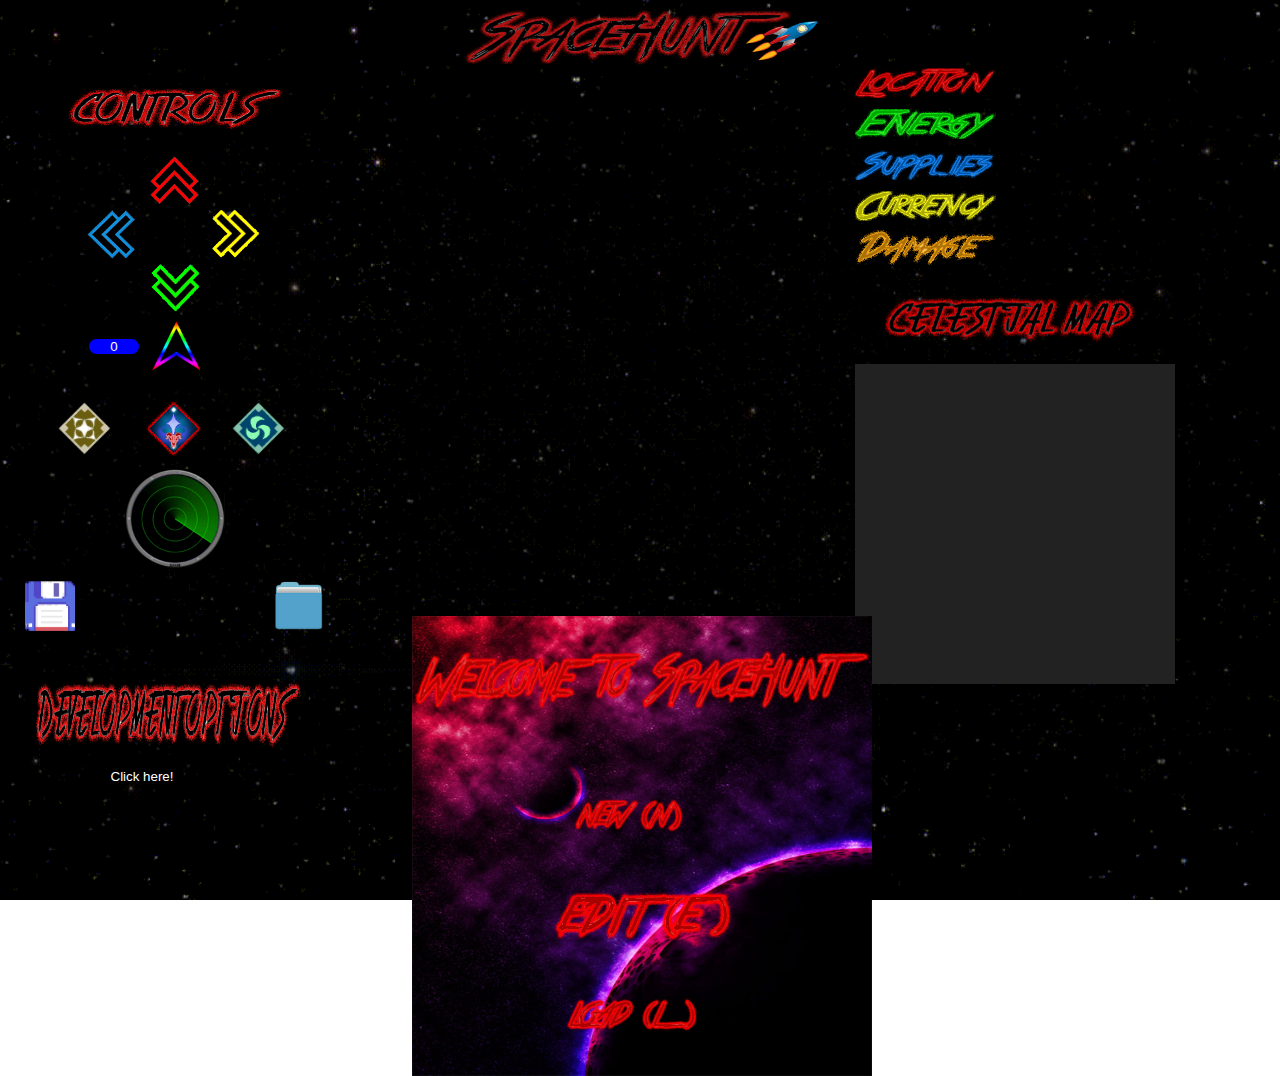
<file: index.html>
<html>
<head>
	<title>SpaceHunt - CS300 - Best Team</title>

	<!--<script src="scripts/audio.js" type="text/javascript"></script>-->
	<script src="scripts/globals.js" type="text/javascript"></script>
	<script src="scripts/musicplayer.js"></script>
	<script src="scripts/asteroid.js" type="text/javascript"></script>
	<script src="scripts/hashtable.js"></script>	
	<script src="scripts/menu.js"></script>
	<script src="scripts/planetnames.js"></script>
	<script src="scripts/laserbeam.js"></script>
	<script src="scripts/genesissaber.js" type="text/javascript"></script>
	<script src="scripts/fugadaemonum.js" type="text/javascript"></script>
	<script src="scripts/abandonedfreighter.js" type="text/javascript"></script>
	<script src="scripts/createCanvas.js" type="text/javascript"></script>
	<script src="scripts/energypotion.js" type="text/javascript"></script>
	<script src="scripts/ship.js" type="text/javascript"></script>	
	<script src="scripts/target.js" type="text/javascript"></script>
	<script src="scripts/commbox.js" type="text/javascript"></script>
	<script src="scripts/randomGeneration.js"></script>
	<script src="scripts/start.js" type="text/javascript"></script>
	<script src="scripts/recipe.js" type="text/javascript"></script>
	<script src="scripts/wormhole.js" type="text/javascript"></script>
	<script src="scripts/celestialmap.js" type="text/javascript"></script>
	<script src="scripts/localStorage.js" type="text/javascript"></script>
	<script src="scripts/planet.js" type="text/javascript"></script>
	<script src="scripts/badmax.js" type="text/javascript"></script>
	<script src="scripts/spacestation.js" type="text/javascript"></script>
	<script src="scripts/meteorstorm.js" type="text/javascript"></script>

	<!--	Don't need two style sheets currently, maybe later.
	<link rel="stylesheet" media="screen and (max-width: 1369px)" href="css/format.css"/>
	<link rel="stylesheet" media="screen and (min-width: 1370px)" href="css/widescreen.css"/>-->
	<link rel="stylesheet" href="css/format.css"/>
	<link rel="stylesheet" href="css/menu.css"/>

	<header>
		<img src="img/spacehunt_logo.png" id="main-logo" alt="SpaceHunt">
	</header>
</head>

<body onload="menu()"> <!--Change this to menu() to use menu before map loading-->

	<div class="time" id="timer"></div>

	<!--<div id="left-side">-->
		<div class="controls-div">
			<h2>
				<img src="img/controls.png" alt="Controls" id="controls-banner">
			</h2>

			<div id="control-buttons-div">
				<div id="controls-up">
					<button class="controls-button" id="upBtn" type="button">UP</button><br />
				</div>
				<div id="controls-left">
					<button class="controls-button" id="leftBtn" type="button">LEFT</button>
				</div>
				<div id="controls-right">
					<button class="controls-button" id="rightBtn" type="button">RIGHT</button><br />
				</div>
				<div id="controls-down">
					<button class="controls-button" id="downBtn" type="button">DOWN</button><br />
				</div>
				<div id="move-options">
					<form>
						<select id="spaces" name="spaces" onChange="moveTarget()">
							<option value="0" id="0" selected>0</option>
							<option value="1">1</option>
							<option value="2">2</option>
							<option value="3">3</option>
							<option value="4">4</option>
							<option value="5">5</option>
							<option value="6">6</option>
							<option value="7">7</option>
							<option value="8">8</option>
							<option value="9">9</option>
							<option value="10">10</option>
							<input type="button" id="moveBtn" value="Submit" onclick="resetMoves()">
						</select>
					</form>
				</div>

				<!--<p id="demo" style="color:white;">Test</p>-->
				<!--<div id="controls-move">
					<button class="controls-button" id="moveBtn" type="button">MOVE</button>
				</div>-->
				<div id="controls-GS">
					<button class="controls-button" id="GSBtn" type="button">ATTACK</button>
				</div>	
				<div id="controls-OTB">
					<button class="controls-button" id="OTBBtn" type="button">ATTACK</button>
				</div>	
				<div id="controls-FD">
					<button class="controls-button" id="FDBtn" type="button">ATTACK</button>
				</div>			
				<div id="controls-scan">
					<button class="scan" id="scan" type="button">SCAN</button>
				</div>
				<div id="save">
					<input class="save" id="save" type="button"></button>
				</div>
				<div id="load">
					<input class="load" id="load" type="button" onclick="load()"></button>
				</div>
			</div>
		</div>
	<!--</div>-->

	<div class="map-class">
        <div id="ship-hud">
            <form>
                <img id="locationIMG" src="img/location.png"><input type="text" id="location" maxlength="8"><br>
                <img id="energyIMG" src="img/energy.png"><input type="text" id="energy" maxlength="4"><br>
                <img id="suppliesIMG" src="img/supplies.png"><input type="text" id="supplies" maxlength="4"><br>
                <img id="currencyIMG" src="img/currency.png"><input type="text" id="currency" maxlength="6"><br>
		<img id="damageIMG" src="img/damage.png"><input type="text" id="damage" maxLength="4"><br>
            </form>
        </div>

		<div id="map-banner-div">
			<h2>
				<img src="img/celestial_map_banner.png"  id="celestial-map-banner" alt="Celestial Map">
			</h2>
		</div>
		<div id="map-container-div">
		</div>
	</div>

	<div class="game" id="game">
		<canvas id="gameScreen"></canvas>
	</div>

	<div class="dev-options-div">
		<div id="dev-header">
			<img src="img/development_options.png" alt="Development Options" id="dev-options-banner"><br>
			<button type=button id="dev-menu-button" onclick="displayDevOptions()">Click here!</button>
		</div>
		
		<div id="user-controls">
			<form>
                <img id="locationIMG" src="img/location.png"><input type="text" id="newLocation" value="" maxlength="8" onchange="changeLocation()"><br>
                <img id="energyIMG" src="img/energy.png"><input type="text" id="newEnergy" value="" maxlength="4" onchange="changeEnergy()"><br>
                <img id="suppliesIMG" src="img/supplies.png"><input type="text" id="newSupplies" value="" maxlength="4" onchange="changeSupplies()"><br>
                <img id="currencyIMG" src="img/currency.png"><input type="text" id="newCurrency" value="" maxlength="6" onchange="changeCurrency()"><br>
            </form>
		</div>

		<div id="dev-modes">
			<div class="dev-options-button-text" id="dev-mode">
				<input type="checkbox" id="devMode" name="devMode">
				<label for="devMode">Developer Mode</label>
			</div>
			<div class="dev-options-button-text" id="wormhole-mode">
				<input type="checkbox" id="randWormholes" name="randWormholes">
				<label for="randWormholes">Random Wormholes Mode</label>
			</div>
			<div class="dev-options-button-text" id="bgmusic">
				<input type="checkbox" id="bgm" onchange="togglePlay();">
				<label for="bgm">Background Music</label>
			</div>
			<div class="dev-options-button-text">
				<input type="checkbox" id="hud" name="hud">
				<label for="hud">Toggle HUD</label>
			</div>
			<div class="dev-options-button-text" id="speedRunMode">
				<input type="checkbox" id="speedrun" name="speedrun">
				<label for="speedrun">Speed Run Mode</label>
			</div>
		</div>
	</div>
</body>
</html>
</file>
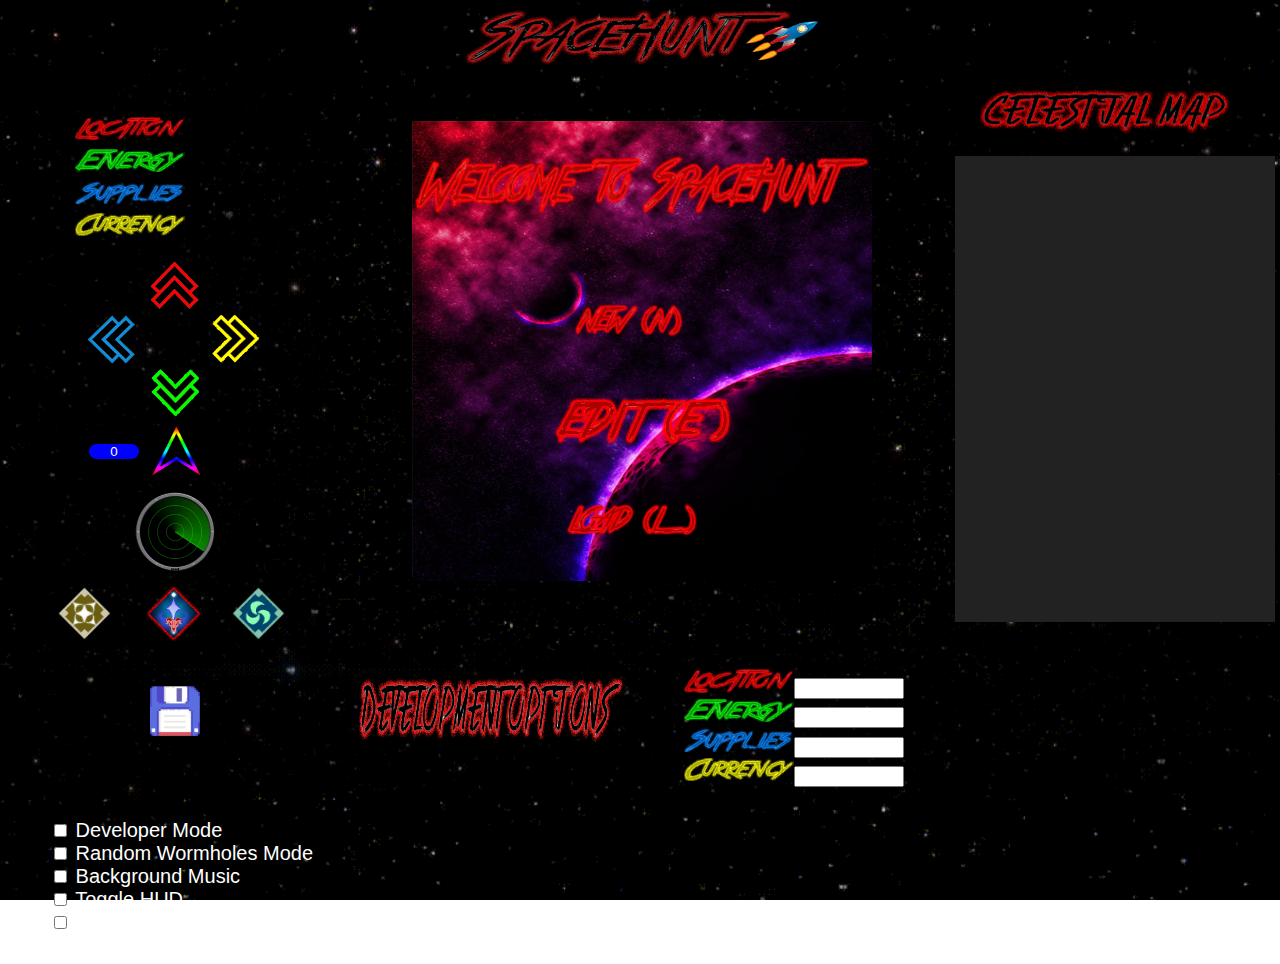
<file: index2.html>
<html>
<head>
	<title>SpaceHunt - CS300 - Best Team</title>

	<!--<script src="scripts/audio.js" type="text/javascript"></script>-->
	<script src="scripts/globals.js" type="text/javascript"></script>
	<script src="scripts/musicplayer.js"></script>
	<script src="scripts/asteroid.js" type="text/javascript"></script>
	<script src="scripts/hashtable.js"></script>	
	<script src="scripts/menu.js"></script>
	<script src="scripts/planetnames.js"></script>
	<script src="scripts/laserbeam.js"></script>
	<script src="scripts/genesissaber.js" type="text/javascript"></script>
	<script src="scripts/fugadaemonum.js" type="text/javascript"></script>
	<script src="scripts/abandonedfreighter.js" type="text/javascript"></script>
	<script src="scripts/createCanvas.js" type="text/javascript"></script>
	<script src="scripts/energypotion.js" type="text/javascript"></script>
	<script src="scripts/ship.js" type="text/javascript"></script>	
	<script src="scripts/target.js" type="text/javascript"></script>
	<script src="scripts/commbox.js" type="text/javascript"></script>
	<script src="scripts/randomGeneration.js"></script>
	<script src="scripts/start.js" type="text/javascript"></script>
	<script src="scripts/recipe.js" type="text/javascript"></script>
	<script src="scripts/wormhole.js" type="text/javascript"></script>
	<script src="scripts/celestialmap.js" type="text/javascript"></script>
	<script src="scripts/localStorage.js" type="text/javascript"></script>
	<script src="scripts/planet.js" type="text/javascript"></script>
	<script src="scripts/badmax.js" type="text/javascript"></script>
	<script src="scripts/spacestation.js" type="text/javascript"></script>
	<script src="scripts/meteorstorm.js" type="text/javascript"></script>

	<!--	Don't need two style sheets currently, maybe later.
	<link rel="stylesheet" media="screen and (max-width: 1369px)" href="css/format.css"/>
	<link rel="stylesheet" media="screen and (min-width: 1370px)" href="css/widescreen.css"/>-->
	<link rel="stylesheet" href="css/format2.css"/>
	<link rel="stylesheet" href="css/menu.css"/>

	<header>
		<img src="img/spacehunt_logo.png" id="main-logo" alt="SpaceHunt">
	</header>
</head>

<body onload="menu()"> <!--Change this to menu() to use menu before map loading-->

	<div class="time" id="timer"></div>

	<div id="left-side">
        <div id="ship-hud">
            <form>
                <img id="locationIMG" src="img/location.png"><input type="text" id="location" maxlength="8"><br>
                <img id="energyIMG" src="img/energy.png"><input type="text" id="energy" maxlength="4"><br>
                <img id="suppliesIMG" src="img/supplies.png"><input type="text" id="supplies" maxlength="4"><br>
                <img id="currencyIMG" src="img/currency.png"><input type="text" id="currency" maxlength="6"><br>
            </form>
        </div>

        <div id="control-buttons-div">
             <div id="controls-up">
                <button class="controls-button" id="upBtn" type="button">UP</button><br />
            </div>
            <div id="controls-left">
                <button class="controls-button" id="leftBtn" type="button">LEFT</button>
            </div>
            <div id="controls-right">
                <button class="controls-button" id="rightBtn" type="button">RIGHT</button><br />
            </div>
            <div id="controls-down">
                <button class="controls-button" id="downBtn" type="button">DOWN</button><br />
            </div>
            <div id="move-options">
                <form>
                    <select id="spaces" name="spaces" onChange="moveTarget()">
                        <option value="0" id="0" selected>0</option>
                        <option value="1">1</option>
                        <option value="2">2</option>
                        <option value="3">3</option>
                        <option value="4">4</option>
                        <option value="5">5</option>
                        <option value="6">6</option>
                        <option value="7">7</option>
                        <option value="8">8</option>
                        <option value="9">9</option>
                        <option value="10">10</option>
                        <input type="button" id="moveBtn" value="Submit" onclick="resetMoves()">
                    </select>
                </form>
            </div>
        </div>

        <div id="controls-scan">
            <button class="scan" id="scan" type="button">SCAN</button>
        </div>
        <div id="controls-GS">
            <button class="controls-button" id="GSBtn" type="button">ATTACK</button>
        </div>	
        <div id="controls-OTB">
            <button class="controls-button" id="OTBBtn" type="button">ATTACK</button>
        </div>	
        <div id="controls-FD">
            <button class="controls-button" id="FDBtn" type="button">ATTACK</button>
        </div>	
	</div>

	<div class="map-class">
		<div id="map-banner-div">
			<h2>
				<img src="img/celestial_map_banner.png"  id="celestial-map-banner" alt="Celestial Map">
			</h2>
		</div>
		<div id="map-container-div">
		</div>
    </div>

	<div class="game" id="game">
		<canvas id="gameScreen"></canvas>
	</div>

	<div class="dev-options-div">
        
        <div id="save-div">
            <input class="save" id="save" type="button" onclick="initializeSavedGame()"></button>
        </div>

		<div id="dev-header">
			<img src="img/development_options.png" alt="Development Options" id="dev-options-banner">
        </div>
        
        <div id="change-hud">
            <form>
                <img id="locationIMG" src="img/location.png"><input type="text" id="newLocation" value="" maxlength="8" onchange="changeLocation()"><br>
                <img id="energyIMG" src="img/energy.png"><input type="text" id="newEnergy" value="" maxlength="4" onchange="changeEnergy()"><br>
                <img id="suppliesIMG" src="img/supplies.png"><input type="text" id="newSupplies" value="" maxlength="4" onchange="changeSupplies()"><br>
                <img id="currencyIMG" src="img/currency.png"><input type="text" id="newCurrency" value="" maxlength="6" onchange="changeCurrency()"><br>
            </form>
        </div>

		<div id="dev-modes">
			<div class="dev-options-button-text" id="dev-mode">
				<input type="checkbox" id="devMode" name="devMode">
				<label for="devMode">Developer Mode</label>
			</div>
			<div class="dev-options-button-text" id="wormhole-mode">
				<input type="checkbox" id="randWormholes" name="randWormholes">
				<label for="randWormholes">Random Wormholes Mode</label>
			</div>
			<div class="dev-options-button-text" id="bgmusic">
				<input type="checkbox" id="bgm" onchange="togglePlay();">
				<label for="bgm">Background Music</label>
			</div>
			<div class="dev-options-button-text">
				<input type="checkbox" id="hud" name="hud">
				<label for="hud">Toggle HUD</label>
			</div>
			<div class="dev-options-button-text" id="speedRunMode">
				<input type="checkbox" id="speedrun" name="speedrun">
				<label for="speedrun">Speed Run Mode</label>
			</div>
        </div>
	</div>
</body>
</html>
</file>
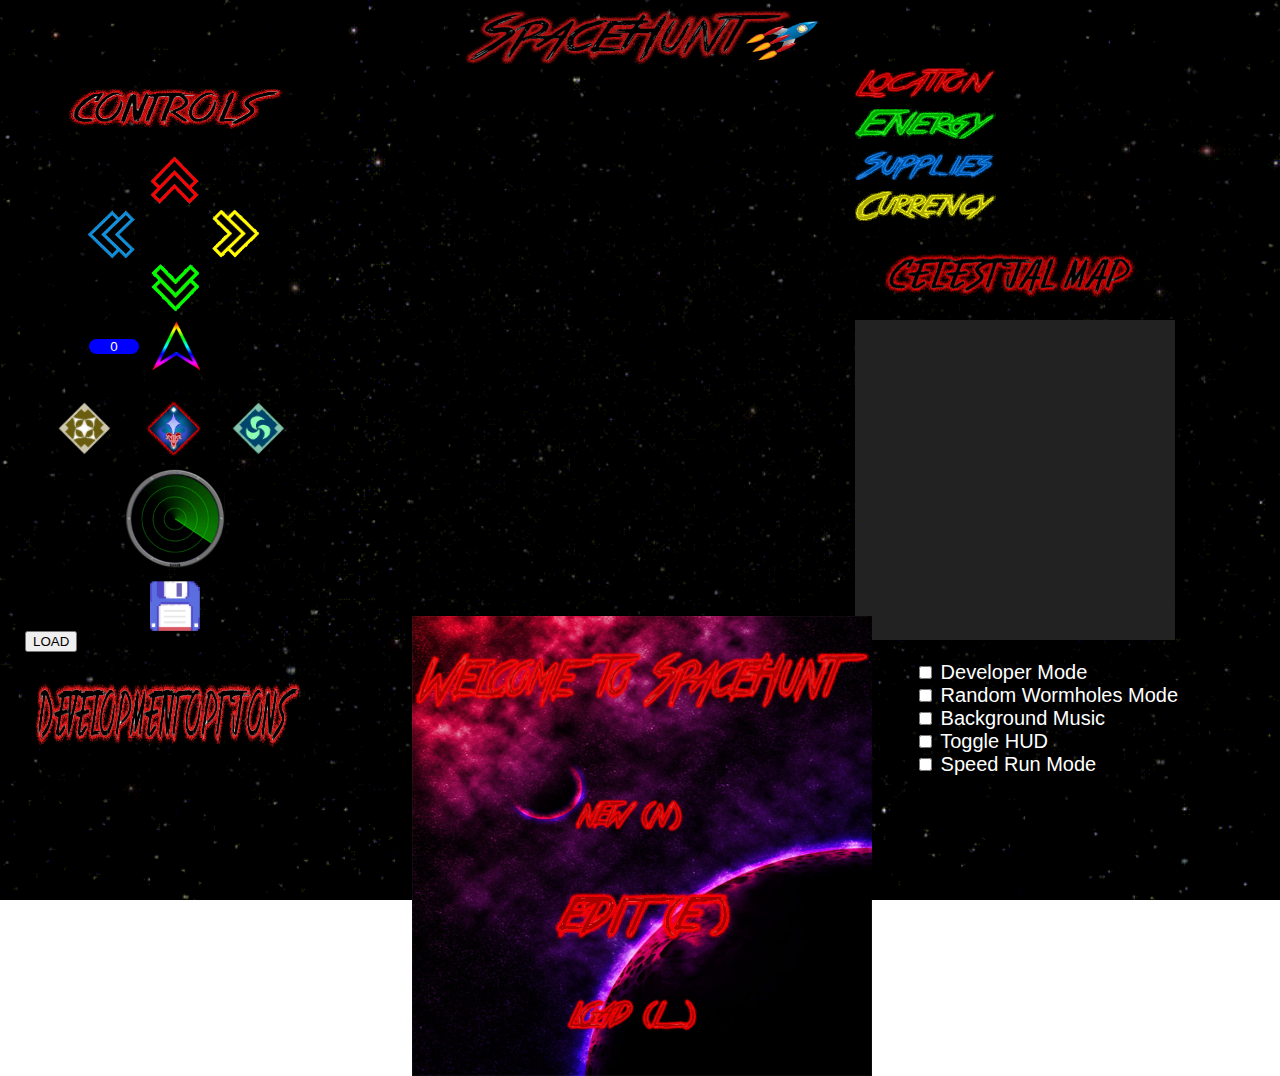
<file: index3.html>
<html>
<head>
	<title>SpaceHunt - CS300 - Best Team</title>

	<!--<script src="scripts/audio.js" type="text/javascript"></script>-->
	<script src="scripts/globals.js" type="text/javascript"></script>
	<script src="scripts/musicplayer.js"></script>
	<script src="scripts/asteroid.js" type="text/javascript"></script>
	<script src="scripts/hashtable.js"></script>	
	<script src="scripts/menu.js"></script>
	<script src="scripts/planetnames.js"></script>
	<script src="scripts/laserbeam.js"></script>
	<script src="scripts/genesissaber.js" type="text/javascript"></script>
	<script src="scripts/fugadaemonum.js" type="text/javascript"></script>
	<script src="scripts/abandonedfreighter.js" type="text/javascript"></script>
	<script src="scripts/createCanvas.js" type="text/javascript"></script>
	<script src="scripts/energypotion.js" type="text/javascript"></script>
	<script src="scripts/ship.js" type="text/javascript"></script>	
	<script src="scripts/target.js" type="text/javascript"></script>
	<script src="scripts/commbox.js" type="text/javascript"></script>
	<script src="scripts/randomGeneration.js"></script>
	<script src="scripts/start.js" type="text/javascript"></script>
	<script src="scripts/recipe.js" type="text/javascript"></script>
	<script src="scripts/wormhole.js" type="text/javascript"></script>
	<script src="scripts/celestialmap.js" type="text/javascript"></script>
	<script src="scripts/localStorage.js" type="text/javascript"></script>
	<script src="scripts/planet.js" type="text/javascript"></script>
	<script src="scripts/badmax.js" type="text/javascript"></script>
	<script src="scripts/spacestation.js" type="text/javascript"></script>
	<script src="scripts/meteorstorm.js" type="text/javascript"></script>

	<!--	Don't need two style sheets currently, maybe later.
	<link rel="stylesheet" media="screen and (max-width: 1369px)" href="css/format.css"/>
	<link rel="stylesheet" media="screen and (min-width: 1370px)" href="css/widescreen.css"/>-->
	<link rel="stylesheet" href="css/format3.css"/>
	<link rel="stylesheet" href="css/menu.css"/>

	<header>
		<img src="img/spacehunt_logo.png" id="main-logo" alt="SpaceHunt">
	</header>
</head>

<body onload="menu()"> <!--Change this to menu() to use menu before map loading-->

	<div class="time" id="timer"></div>

	<!--<div id="left-side">-->
		<div class="controls-div">
			<h2>
				<img src="img/controls.png" alt="Controls" id="controls-banner">
			</h2>

			<div id="control-buttons-div">
				<div id="controls-up">
					<button class="controls-button" id="upBtn" type="button">UP</button><br />
				</div>
				<div id="controls-left">
					<button class="controls-button" id="leftBtn" type="button">LEFT</button>
				</div>
				<div id="controls-right">
					<button class="controls-button" id="rightBtn" type="button">RIGHT</button><br />
				</div>
				<div id="controls-down">
					<button class="controls-button" id="downBtn" type="button">DOWN</button><br />
				</div>
				<div id="move-options">
					<form>
						<select id="spaces" name="spaces" onChange="moveTarget()">
							<option value="0" id="0" selected>0</option>
							<option value="1">1</option>
							<option value="2">2</option>
							<option value="3">3</option>
							<option value="4">4</option>
							<option value="5">5</option>
							<option value="6">6</option>
							<option value="7">7</option>
							<option value="8">8</option>
							<option value="9">9</option>
							<option value="10">10</option>
							<input type="button" id="moveBtn" value="Submit" onclick="resetMoves()">
						</select>
					</form>
				</div>

				<!--<p id="demo" style="color:white;">Test</p>-->
				<!--<div id="controls-move">
					<button class="controls-button" id="moveBtn" type="button">MOVE</button>
				</div>-->
				<div id="controls-GS">
					<button class="controls-button" id="GSBtn" type="button">ATTACK</button>
				</div>	
				<div id="controls-OTB">
					<button class="controls-button" id="OTBBtn" type="button">ATTACK</button>
				</div>	
				<div id="controls-FD">
					<button class="controls-button" id="FDBtn" type="button">ATTACK</button>
				</div>			
				<div id="controls-scan">
					<button class="scan" id="scan" type="button">SCAN</button>
				</div>
				<div id="save">
					<input class="save" id="save" type="button"></button>
				</div>
				<div id="load">
					<input class="load" id="load" type="button" value="LOAD" onclick="load()"></button>
				</div>
			</div>
		</div>
	<!--</div>-->

	<div class="map-class">
        <div id="ship-hud">
            <form>
                <img id="locationIMG" src="img/location.png"><input type="text" id="location" maxlength="8"><br>
                <img id="energyIMG" src="img/energy.png"><input type="text" id="energy" maxlength="4"><br>
                <img id="suppliesIMG" src="img/supplies.png"><input type="text" id="supplies" maxlength="4"><br>
                <img id="currencyIMG" src="img/currency.png"><input type="text" id="currency" maxlength="6"><br>
            </form>
        </div>

		<div id="map-banner-div">
			<h2>
				<img src="img/celestial_map_banner.png"  id="celestial-map-banner" alt="Celestial Map">
			</h2>
		</div>
		<div id="map-container-div">
		</div>
	</div>

	<div class="game" id="game">
		<canvas id="gameScreen"></canvas>
	</div>

	<div class="dev-options-div">
		<div id="dev-header">
			<img src="img/development_options.png" alt="Development Options" id="dev-options-banner"><br>
			<button type=button id="dev-menu-button" onclick="displayDevOptions()">Click here!</button>
		</div>
		
		<div id="user-controls">
			<form>
                <img id="locationIMG" src="img/location.png"><input type="text" id="newLocation" value="" maxlength="8" onchange="changeLocation()"><br>
                <img id="energyIMG" src="img/energy.png"><input type="text" id="newEnergy" value="" maxlength="4" onchange="changeEnergy()"><br>
                <img id="suppliesIMG" src="img/supplies.png"><input type="text" id="newSupplies" value="" maxlength="4" onchange="changeSupplies()"><br>
                <img id="currencyIMG" src="img/currency.png"><input type="text" id="newCurrency" value="" maxlength="6" onchange="changeCurrency()"><br>
            </form>
		</div>

		<div id="dev-modes">
			<div class="dev-options-button-text" id="dev-mode">
				<input type="checkbox" id="devMode" name="devMode">
				<label for="devMode">Developer Mode</label>
			</div>
			<div class="dev-options-button-text" id="wormhole-mode">
				<input type="checkbox" id="randWormholes" name="randWormholes">
				<label for="randWormholes">Random Wormholes Mode</label>
			</div>
			<div class="dev-options-button-text" id="bgmusic">
				<input type="checkbox" id="bgm" onchange="togglePlay();">
				<label for="bgm">Background Music</label>
			</div>
			<div class="dev-options-button-text">
				<input type="checkbox" id="hud" name="hud">
				<label for="hud">Toggle HUD</label>
			</div>
			<div class="dev-options-button-text" id="speedRunMode">
				<input type="checkbox" id="speedrun" name="speedrun">
				<label for="speedrun">Speed Run Mode</label>
			</div>
		</div>
	</div>
</body>
</html>
</file>
<file: css/format.css>
html { 
	background-color: black;
	background:  url("../video/background.gif") no-repeat center center fixed;
	background-size: cover;
}

header {
	color: white;
	height: 50px;
	display: block;
	text-align: center;
	margin-left: auto;
	margin-right: auto;
}

#main-logo
{
	 height: 60px;
	 width: 365px;
}

@font-face {
	font-family: 'digital-7';
	src: url('../fonts/digital-7.ttf');
}

.customFont {
	font-family: 'digital-7';
	color: red;
}

body {
	font-family: Impact, Charcoal, sans-serif;
	overflow-y: scroll;
	overflow: auto;
	margin-left: auto;
	margin-right: auto;
	width: 100%;
}

h1 {
	color: white;
	font-size: 3em;
	text-align: center;
}

h2 {
	color: white;
	font-size: 1.7em;
	text-align: center;
}

/*#left-side {
	float: left;
	width: 20%;
}

#right-side {
	float: right;
	width: 20%;
} */

.controls-div{ 
	float: left;
}

.game {
	width: 500px;
	height: 500px;
	padding-top: 20px;
    margin-top: 30px;
	margin-left: auto;
	margin-right: auto;
	border-radius: 30px;
	text-align: center;
	display: block;
	float: center;
}

#gameScreen {
	border: 3px;
	border-style: ridge;
	border-color: #A9A9A9;
	height: 450px;
	width: 450px;
}

.map-class {
	float: right;
}

.map-class, .controls-div {
	width: 300px;
	height: 550px;
	padding-left: 5px;
	padding-right: 5px;
	margin-left: 20px;
	margin-right: 20px;
	margin-top: -5px;
	/*margin-right: auto;
	margin-left: auto;
	float: center;
	display: block;*/
}

.map-class, .controls-div, .game {
	background-color: rgba(0, 0, 0, 0.45);
	color: white;
	border-radius: 30px;
}

/*For testing purposes: to see dimensions of divs*/
.map-class, .controls-div, .game, .dev-options-div {
	background-color: rgba(0, 0, 0, 0.45);
	/*background-color: purple;*/
}
 
.map-class {
    width: 400px;
}

.dev-options-div {
	color: white;
	height: 140px;
	width: auto;
	padding: 10px;
	margin: 20px;
	/*margin-top: 130px;*/
	border-radius: 30px;
}

#controls-banner {
	height: 40px;
	width: 220px;
	margin-left: auto;
	margin-right: auto;
	float: center;
}

#dev-options-banner {
	height: 75px;
	width: 275px;
	display: inline-block;
	margin-left: auto;
	margin-right: auto;
	margin-top: 25px;
	text-align: center;
}

#dev-header {
	height: 100%;
	width: 280px;
	clear: left;
	float: left;
	top: 50%;
	bottom: 50%;
}

#dev-menu-button {
	color: white;
	text-align: center;
	display: block;
	margin-left: 60px;
}

#user-controls{
	/*background-color: green;*/
	font-family: arial;
	/*display: inline-block;*/
	display: none;
	width: 500px;
	height: 100%;
    padding-left: 50px;
}

input[type=text] {
	width: 100px;
}

#location {
	background-color: transparent;
	border-color: transparent;
	margin-left: 55px;
	font-family: 'digital-7';
	font-size: 35px;
	color: rgb(255, 0, 0);
}

#energy {
	background-color: transparent;
	border-color: transparent;
	margin-left: 45px;
	font-family: 'digital-7';
	font-size: 35px;
	color: rgb(0, 255, 0);
}

#supplies {
	background-color: transparent;
	border-color: transparent;
	margin-left: 45px;
	font-family: 'digital-7';
	font-size: 35px;
	color: rgb(0, 128, 255);
}

#currency {
	background-color: transparent;
	border-color: transparent;
	margin-left: 45px;
	font-family: 'digital-7';
	font-size: 35px;
	color: yellow;
}

#damage {
	background-color: transparent;
	border-color: transparent;
	margin-left: 92px;
	font-family: 'digital-7';
	font-size: 35px;
	color: rgb(255, 165, 0);
}

#dev-modes{
	/*background-color: blue;*/
	width: 325px;
	height: 100%;
	padding: 10px;
	margin-left: 10px;
	/*display: block;*/
	display: none;
	float: right;
}

.scan {
	color: transparent;
	font-size: 12px;
	text-align: center;
	display: inline-block;
	width: 125px;
	height: 125px;
	padding: 6px;
}

#map {
	margin-top: 20px;
	height: 290px;
	width: 200px;
	background-color: rgba(255, 165, 0, 0.3);
}

#celestial-map-banner {
	height: 45px;
    width: 250px;
    display: block;
    margin-left: 30px;
}

#mapicon{
	background: url("../img/map.png") no-repeat 0px 0px;
	position: relative;
	display: inline-block;
	border: 0;
	width: 100px;
	height: 100px;
	background-size: 100px 100px;
	color: transparent;
	font-size: 12px;
	text-align: center;
	padding: 6px;
}

.dev-options-button-text {
	color: white;
	font-size: 20px;
}

/*#smallscreenOnly {
    display: none;
}*/

.controls-button {
	color: transparent;
	font-size: 12px;
	text-align: center;
	display: inline-block;
	width: 55px;
	height: 55px;
	padding: 6px;
}

.ctrls:hover {
  	color: white;
  	text-indent: -9999px; /*hacky way to make text disappear on hover without delving into javascript*/
}

#controls-up {
	background: url("../img/up_button.png") no-repeat center;
	background-size: 50px 50px;
	width: 50px;
	margin-left: auto;
	margin-right: auto;
}

#controls-down {
	background: url("../img/down_button.png") no-repeat center;
	background-size: 50px 50px;
	width: 50px;
	margin-left: auto;
	margin-right: auto;
	margin-bottom: 5px;
	/*padding-left: 100px;*/
}

#controls-left {
	background: url("../img/left_button.png") no-repeat center;
	background-size: 50px 50px;
	width: 50px;
	display: inline-block;
	margin-left: 60px;
	/*padding-bottom: 5px;*/
}

#controls-right {
	background: url("../img/right_button.png") no-repeat right;
	background-size: 50px 50px;
	width: 50px;
	display: block;
	margin-right: 63px;
	float: right;
	/*padding-bottom: 6px;*/
}

#move-options {
	background: black;
	color: white;
	width: 150px;
	margin-left: 64px;
	float: center;
}

select {
	color: white;
	background: rgb(0,0,255);
	font-family: Impact, Charcoal, sans-serif;
	width: 50px;
	text-align: center;
	appearance: none;
	-moz-appearance: none;
	border: none;
	border-radius: 10px;
}



form input[type=button] {
	background: url("../img/move_button.png") no-repeat center center;
	background-size: 50px 50px;
	width: 75px;
	height: 50px;
	margin-left: auto;
	margin-right: auto;
	border: none;
	color: transparent;
}

/*#controls-move {
	background: url("../img/move_button.png") no-repeat center;
	background-size: 50px 50px;
	width: 50px;
	margin-left: auto;
	margin-right: auto;
}*/

#controls-GS {
	background: url("../img/genesis_saber_button.png") no-repeat center;
	background-size: 55px 55px;
	width: 55px;
	display: inline-block;
	margin-left: 32px;
	/*padding-bottom: 5px;*/
}

#controls-OTB {
	background: url("../img/overload_thunder_beam_button1.png") no-repeat center;
	background-size: 55px 55px;
	width: 55px;
	display: inline-block;
	margin-left: 30px;
	/*margin-right: auto;*/
}

#controls-FD {
	background: url("../img/fuga_daemonum_button.png") no-repeat right;
	background-size: 55px 55px;
	width: 55px;
	display: inline-block;
	margin-left: 25px;
}

#controls-scan {
	background: url("../img/scan.gif") no-repeat center;
	background-size: 100px 100px;
	width: 100px;
	/*display: inline-block;
	margin-top: 10px;*/
	margin-left: auto;
	margin-right: auto;
}

#save {
	background: url("../img/save.gif") no-repeat left;
	background-size: 50px 50px;
	border-color: transparent;
	display: inline-block;
}

.save {
	color: transparent;
	width: 50px;
	height: 50px;
}

#load {
	background: url("../img/open.png") no-repeat right;
	background-size: 50px 50px;
	border-color: transparent;
	display: block;
	float: right;
}	

.load {
	color: transparent;
	width: 70px;
	height: 50px;
}

button {
	background-color: transparent;
	border: none;
	display: none;
	height: 50px;
	width: 100px;
	padding: 0;
	margin: 0;
	vertical-align: top;
	width: 104px;
}

button span {
	display: none;
}

#center, .center {
	margin-left: auto;
	margin-right: auto;
}

.time {
	font-size: 24px;
	font-weight: bold;
	text-align: center;
	color: red;
	padding-top: 12px;
	padding-bottom: 1px;
}

#map-container-div
{
	height: 300;
	width: 300;
	background-color: #222222;
	float: left;
	overflow-y: auto;
	padding: 10px;
	text-align:center;
	font-family: "Lucida Console";
}

.mapItems
{
	padding: 0px;
	margin: 0px;
}
</file>
<file: css/widescreen.css>
html { 
	background:  url("../video/background.gif") no-repeat center center fixed;
	background-size: cover;
}

header {
	color: white;
	height: 95px;
	display: block;
	text-align: center;
	margin-left: auto;
	margin-right: auto;
	padding-top: 10px;
}

#main-logo
{
	 /*height: 120px;
	 width: 715px;*/
	 height: 90px;
	 width: 500px;
}

body {
	font-family: Impact, Charcoal, sans-serif;
	overflow-y: scroll;
	overflow: auto;
	margin-left: auto;
	margin-right: auto;
	width: 100%;
}

h1 {
	color: white;
	font-size: 3em;
	text-align: center;
}

h2 {
	color: white;
	font-size: 1.7em;
	text-align: center;
}

.controls-div{
	float: left;
	width: 300px;
}

#controls-banner {
	height: 40px;
	width: 220px;
	margin-left: auto;
	margin-right: auto;
	float: center;
}

.scan {
	color: transparent;
	font-size: 12px;
	text-align: center;
	display: inline-block;
	width: 150px;
	height: 150px;
	padding: 6px;
}

.game {
	width: 500px;
    padding-top: 20px;
    margin-top: 30px;
	margin-left: auto;
	margin-right: auto;
	border-radius: 30px;
	text-align: center;
	display: inline-block;
}

#gameScreen {
	border: 3px;
	border-style: ridge;
	border-color: #A9A9A9;
	height: 450px;
	width: 450px;
}

.map-class {
	float: right;
	width: 33%;
}

.map-class, .controls-div {
	padding-left: 5px;
	padding-right: 5px;
	margin-left: 20px;
	margin-right: 20px;
}

.map-class, .controls-div, .game {
	background-color: rgba(0, 0, 0, 0.45);
	color: white;
	height: 500px;
	border-radius: 30px;
}

/*For testing purposes: to see dimensions of divs*/
.map-class, .controls-div, .game, .dev-options-div {
	background-color: rgba(0, 0, 0, 0.45);
	/*background-color: purple;*/
}

.dev-options-div {
    color: white;
	height: 260px;
	width: auto;
	padding: 10px;
    margin: 20px;
    margin-top: 130px;
	border-radius: 30px;
}

#dev-options-banner {
	height: 75px;
	width: 275px;
	display: inline-block;
	margin-left: auto;
	margin-right: auto;
	text-align: center;
}

#dev-header {
	height: 100%;
	width: 280px;
	clear: left;
	float: left;
	top: 50%;
	bottom: 50%;
}

#user-controls{
	/*background-color: green;*/
	display: inline-block;
	width: 550px;
	height: 100%;
}

#dev-modes{
	/*background-color: blue;*/
	width: 400px;
	height: 100%;
	padding: 10px;
	margin-left: 10px;
	display: block;
	float: right;
}

#map {
	margin-top: 20px;
	height: 290px;
	width: 200px;
	background-color: rgba(255, 165, 0, 0.3);
}

#celestial-map-banner {
	height: 45px;
	width: 250px;
}

#mapicon{
	background: url("../img/map.png") no-repeat 0px 0px;
	position: relative;
	display: inline-block;
	border: 0;
	width: 100px;
	height: 100px;
	background-size: 100px 100px;
	color: transparent;
	font-size: 12px;
	text-align: center;
	padding: 6px;
}

.dev-options-button-text {
	color: white;
	font-size: 20px;
}

#smallscreenOnly {
    display: none;
}

.controls-button {
	color: transparent;
	font-size: 12px;
	text-align: center;
	display: inline-block;
	width: 55px;
	height: 55px;
	padding: 6px;
}

.ctrls:hover {
  	color: white;
  	text-indent: -9999px; /*hacky way to make text disappear on hover without delving into javascript*/
}

#controls-up {
	background: url("../img/up_button.png") no-repeat center;
	background-size: 50px 50px;
	width: 50px;
	margin-left: auto;
	margin-right: auto;
}

#controls-down {
	background: url("../img/down_button.png") no-repeat center;
	background-size: 50px 50px;
	width: 50px;
	margin-left: auto;
	margin-right: auto;
	margin-bottom: 5px;
	/*padding-left: 100px;*/
}

#controls-left {
	background: url("../img/left_button.png") no-repeat center;
	background-size: 50px 50px;
	width: 50px;
	display: inline-block;
	margin-left: 60px;
	/*padding-bottom: 5px;*/
}

#controls-right {
	background: url("../img/right_button.png") no-repeat right;
	background-size: 50px 50px;
	width: 50px;
	display: block;
	margin-right: 63px;
	float: right;
	/*padding-bottom: 6px;*/
}

#controls-move {
	background: url("../img/move_button.png") no-repeat center;
	background-size: 50px 50px;
	width: 50px;
	/*margin-top: 10px;*/
	margin-left: auto;
	margin-right: auto;
}

#controls-GS {
	background: url("../img/genesis_saber_button.png") no-repeat center;
	background-size: 55px 55px;
	width: 55px;
	display: inline-block;
	margin-left: 32px;
	/*padding-bottom: 5px;*/
}

#controls-OTB {
	background: url("../img/overload_thunder_beam_button1.png") no-repeat center;
	background-size: 55px 55px;
	width: 55px;
	display: inline-block;
	margin-left: 30px;
	/*margin-right: auto;*/
}

#controls-FD {
	background: url("../img/fuga_daemonum_button.png") no-repeat right;
	background-size: 55px 55px;
	width: 55px;
	display: inline-block;
	margin-left: 25px;
}

#controls-scan {
	background: url("../img/scan.gif") no-repeat center;
	background-size: 100px 100px;
	width: 100px;
	/*display: inline-block;
	margin-top: 10px;*/
	margin-left: auto;
	clear: left;

	margin-right: auto;
}

button {
	background-color: transparent;
	border: none;
	display: none;
	height: 50px;
	padding: 0;
	margin: 0;
	vertical-align: top;
	width: 104px;
}

button span {
	display: none;
}

#center, .center {
	margin-left: auto;
	margin-right: auto;
}

.time {
	font-size: 24px;
	font-weight: bold;
	text-align: center;
	color: red;
	padding-top: 12px;
	padding-bottom: 1px;
}
</file>
<file: css/menu.css>
/*menu.css*/

/*MENU BUTTONS*/
#addItem
{
	background-color: red;
	position: absolute;
	height: 100px;
	width: 100px;
	left: 400px;
	top: 130px;
}

.addButtons
{
	background-color: red;
	margin: 0px;
	height: 60px;
	width: 150px;
}

.addButtons:hover
{
	background-color: pink;
}

.menu_bkgd
{
	position: absolute;
	width: 460;
	height: 460;
}

.menu_main_options
{
	position: absolute;
	height: 50;
}

.coordCaption
{
	color: white;
}

#addItemNameTag
{
	color: white;
}

#returnToMainMenuText
{
	color: white;
}

.CBoxCaptions
{
	color: white;
}
</file>
<file: css/format2.css>
html { 
	background-color: black;
	background:  url("../video/background.gif") no-repeat center center fixed;
	background-size: cover;
}

header {
	color: white;
	height: 50px;
	display: block;
	text-align: center;
	margin-left: auto;
	margin-right: auto;
}

#main-logo
{
	 height: 60px;
	 width: 365px;
}

@font-face {
	font-family: 'digital-7';
	src: url('../fonts/digital-7.ttf');
}

.customFont {
	font-family: 'digital-7';
	color: red;
}

body {
	font-family: Impact, Charcoal, sans-serif;
	overflow-y: scroll;
	overflow: auto;
	margin-left: auto;
	margin-right: auto;
	width: 100%;
}

h1 {
	color: white;
	font-size: 3em;
	text-align: center;
}

h2 {
	color: white;
	font-size: 1.7em;
	text-align: center;
}

/*#left-side {
	float: left;
	width: 20%;
}

#right-side {
	float: right;
	width: 20%;
} */

#left-side{ 
	float: left;
}

.game {
	width: 500px;
	height: 500px;
	padding-top: 20px;
    margin-top: 30px;
	margin-left: auto;
	margin-right: auto;
	border-radius: 30px;
	text-align: center;
	display: block;
	float: center;
}

#gameScreen {
	border: 3px;
	border-style: ridge;
	border-color: #A9A9A9;
	height: 450px;
	width: 450px;
}

.map-class {
	float: right;
}

.map-class, #left-side {
	width: 300px;
	height: 580px;
	padding-left: 5px;
	padding-right: 5px;
	margin-left: 20px;
	margin-right: 20px;
	margin-top: -5px;
	/*margin-right: auto;
	margin-left: auto;
	float: center;
	display: block;*/
}

.map-class, #left-side, .game {
	background-color: rgba(0, 0, 0, 0.45);
	color: white;
	border-radius: 30px;
}

/*For testing purposes: to see dimensions of divs*/
.map-class, #left-side, .game, .dev-options-div {
	background-color: rgba(0, 0, 0, 0.45);
	/* background-color: purple; */
}

.dev-options-div {
	color: white;
	height: 135px;
	width: auto;
	padding: 10px;
    margin: 15px 20px;
	/*margin-top: 20px;*/
	border-radius: 30px;
}

/* #controls-banner {
	height: 40px;
	width: 220px;
	margin-left: auto;
	margin-right: auto;
	float: center;
} */

#dev-options-banner {
	height: 75px;
	width: 275px;
	display: block;
	margin-left: auto;
	margin-right: auto;
	margin-top: 25px;
	text-align: center;
}

#dev-header {
	height: 100%;
    width: 280px;
    display: inline-block;
    margin-left: 150px;
	/*clear: left;
	float: left;*/
	/* top: 50%;
	bottom: 50%; */
}

#ship-hud{
	/*background-color: green;*/
	font-family: arial;
	display: inline-block;
	width: 500px;
	height: 140px;
	padding-left: 50px;
	margin-top: 50px;
}

#change-hud{
	/*background-color: green;*/
	font-family: arial;
	display: inline-block;
	width: 300px;
    height: 140px;
    padding-left: 50px;
}

input[type=text] {
	width: 110px;
}

#locationIMG {
	width: 110px;
}

#energyIMG {
	width: 110px;
}

#suppliesIMG {
	width: 110px;
}

#currencyIMG {
	width: 110px;
}

#location {
	background-color: transparent;
	border-color: transparent;
	margin-left: 55px;
	font-family: 'digital-7';
	font-size: 25px;
	color: rgb(255, 0, 0);
}

#energy {
	background-color: transparent;
	border-color: transparent;
	margin-left: 45px;
	font-family: 'digital-7';
	font-size: 25px;
	color: rgb(0, 255, 0);
}

#supplies {
	background-color: transparent;
	border-color: transparent;
	margin-left: 45px;
	font-family: 'digital-7';
	font-size: 25px;
	color: rgb(0, 128, 255);
}

#currency {
	background-color: transparent;
	border-color: transparent;
	margin-left: 45px;
	font-family: 'digital-7';
	font-size: 25px;
	color: yellow;
}

#dev-modes{
	/*background-color: blue;*/
	width: 325px;
	height: 100%;
	padding: 10px;
	margin-left: 10px;
	display: inline-block;
}

.scan {
	color: transparent;
	font-size: 12px;
	text-align: center;
	display: inline-block;
	width: 80px;
	height: 80px;
	padding: 6px;
}

#controls-scan {
	background: url("../img/scan.gif") no-repeat center;
	background-size: 80px 80px;
	width: 80px;
	/*display: inline-block;
	margin-top: 10px;*/
	margin-left: auto;
	margin-right: auto;
}

#map {
	margin-top: 20px;
	height: 290px;
	width: 200px;
	background-color: rgba(255, 165, 0, 0.3);
}

#celestial-map-banner {
	height: 45px;
	width: 250px;
}

#mapicon{
	background: url("../img/map.png") no-repeat 0px 0px;
	position: relative;
	display: inline-block;
	border: 0;
	width: 100px;
	height: 100px;
	background-size: 100px 100px;
	color: transparent;
	font-size: 12px;
	text-align: center;
	padding: 6px;
}

.dev-options-button-text {
	color: white;
	font-size: 20px;
}

/*#smallscreenOnly {
    display: none;
}*/

.controls-button {
	color: transparent;
	font-size: 12px;
	text-align: center;
	display: inline-block;
	width: 55px;
	height: 55px;
	padding: 6px;
}

.ctrls:hover {
  	color: white;
  	text-indent: -9999px; /*hacky way to make text disappear on hover without delving into javascript*/
}

#controls-up {
	background: url("../img/up_button.png") no-repeat center;
	background-size: 50px 50px;
	width: 50px;
	margin-left: auto;
	margin-right: auto;
	/*margin-top: -25px;*/
}

#controls-down {
	background: url("../img/down_button.png") no-repeat center;
	background-size: 50px 50px;
	width: 50px;
	margin-left: auto;
	margin-right: auto;
	margin-bottom: 5px;
	/*padding-left: 100px;*/
}

#controls-left {
	background: url("../img/left_button.png") no-repeat center;
	background-size: 50px 50px;
	width: 50px;
	display: inline-block;
	margin-left: 60px;
	/*padding-bottom: 5px;*/
}

#controls-right {
	background: url("../img/right_button.png") no-repeat right;
	background-size: 50px 50px;
	width: 50px;
	display: block;
	margin-right: 63px;
	float: right;
	/*padding-bottom: 6px;*/
}

#move-options {
	background: black;
	color: white;
	width: 150px;
	margin-left: 64px;
	float: center;
}

select {
	color: white;
	background: rgb(0,0,255);
	font-family: Impact, Charcoal, sans-serif;
	width: 50px;
	text-align: center;
	appearance: none;
	-moz-appearance: none;
	border: none;
	border-radius: 10px;
}



form input[type=button] {
	background: url("../img/move_button.png") no-repeat center center;
	background-size: 50px 50px;
	width: 75px;
	height: 50px;
	margin-left: auto;
	margin-right: auto;
	border: none;
	color: transparent;
}

/*#controls-move {
	background: url("../img/move_button.png") no-repeat center;
	background-size: 50px 50px;
	width: 50px;
	margin-left: auto;
	margin-right: auto;
}*/

#controls-GS {
	background: url("../img/genesis_saber_button.png") no-repeat center;
	background-size: 55px 55px;
	width: 55px;
	display: inline-block;
	margin-left: 32px;
	/*padding-bottom: 5px;*/
}

#controls-OTB {
	background: url("../img/overload_thunder_beam_button1.png") no-repeat center;
	background-size: 55px 55px;
	width: 55px;
	display: inline-block;
	margin-left: 30px;
	/*margin-right: auto;*/
}

#controls-FD {
	background: url("../img/fuga_daemonum_button.png") no-repeat right;
	background-size: 55px 55px;
	width: 55px;
	display: inline-block;
	margin-left: 25px;
}

#save {
	background: url("../img/save.gif") no-repeat center;
	background-size: 50px 50px;
	border-color: transparent;
    width: 50px;
    height: 50px;
    /*display: inline-block;*/
    /*margin: auto auto;*/
	/*margin-left: auto;
	margin-right: auto;*/
}

#save-div{
    clear: left;
	float: left;
    margin-top: 40px;
    margin-left: 120px;
}


/*.save {
	color: transparent;
	font-size: 12px;
	text-align: center;
	display: inline-block;
	width: 50px;
	height: 50px;
    padding: 6px;
    margin-right: 20px;
}*/

/*
#save {
	width: 150px;
	margin-left: 128px;
	margin-right: auto;
}
*/

button {
	background-color: transparent;
	border: none;
	display: none;
	height: 50px;
	width: 100px;
	padding: 0;
	margin: 0;
	vertical-align: top;
	width: 104px;
}

button span {
	display: none;
}

#center, .center {
	margin-left: auto;
	margin-right: auto;
}

.time {
	font-size: 24px;
	font-weight: bold;
	text-align: center;
	color: red;
	padding-top: 12px;
	padding-bottom: 1px;
}

#map-container-div
{
	height: 446;
	width: 300;
	background-color: #222222;
	float: left;
	overflow-y: auto;
	padding: 10px;
	text-align:center;
	font-family: "Lucida Console";
}

.mapItems
{
	padding: 0px;
	margin: 0px;
}
</file>
<file: css/format3.css>
html { 
	background-color: black;
	background:  url("../video/background.gif") no-repeat center center fixed;
	background-size: cover;
}

header {
	color: white;
	height: 50px;
	display: block;
	text-align: center;
	margin-left: auto;
	margin-right: auto;
}

#main-logo
{
	 height: 60px;
	 width: 365px;
}

@font-face {
	font-family: 'digital-7';
	src: url('../fonts/digital-7.ttf');
}

.customFont {
	font-family: 'digital-7';
	color: red;
}

body {
	font-family: Impact, Charcoal, sans-serif;
	overflow-y: scroll;
	overflow: auto;
	margin-left: auto;
	margin-right: auto;
	width: 100%;
}

h1 {
	color: white;
	font-size: 3em;
	text-align: center;
}

h2 {
	color: white;
	font-size: 1.7em;
	text-align: center;
}

/*#left-side {
	float: left;
	width: 20%;
}

#right-side {
	float: right;
	width: 20%;
} */

.controls-div{ 
	float: left;
}

.game {
	width: 500px;
	height: 500px;
	padding-top: 20px;
    margin-top: 30px;
	margin-left: auto;
	margin-right: auto;
	border-radius: 30px;
	text-align: center;
	display: block;
	float: center;
}

#gameScreen {
	border: 3px;
	border-style: ridge;
	border-color: #A9A9A9;
	height: 450px;
	width: 450px;
}

.map-class {
	float: right;
}

.map-class, .controls-div {
	width: 300px;
	height: 550px;
	padding-left: 5px;
	padding-right: 5px;
	margin-left: 20px;
	margin-right: 20px;
	margin-top: -5px;
	/*margin-right: auto;
	margin-left: auto;
	float: center;
	display: block;*/
}

.map-class, .controls-div, .game {
	background-color: rgba(0, 0, 0, 0.45);
	color: white;
	border-radius: 30px;
}

/*For testing purposes: to see dimensions of divs*/
.map-class, .controls-div, .game, .dev-options-div {
	background-color: rgba(0, 0, 0, 0.45);
	/*background-color: purple;*/
}
 
.map-class {
    width: 400px;
}

.dev-options-div {
	color: white;
	height: 140px;
	width: auto;
	padding: 10px;
	margin: 20px;
	/*margin-top: 130px;*/
	border-radius: 30px;
}

#controls-banner {
	height: 40px;
	width: 220px;
	margin-left: auto;
	margin-right: auto;
	float: center;
}

#dev-options-banner {
	height: 75px;
	width: 275px;
	display: inline-block;
	margin-left: auto;
	margin-right: auto;
	margin-top: 25px;
	text-align: center;
}

#dev-header {
	height: 100%;
	width: 280px;
	clear: left;
	float: left;
	top: 50%;
	bottom: 50%;
}

#user-controls{
	/*background-color: green;*/
	font-family: arial;
	/*display: inline-block;*/
	width: 500px;
	height: 100%;
    padding-left: 50px;
    display: none;
}

input[type=text] {
	width: 200px;
}

#location {
	background-color: transparent;
	border-color: transparent;
	margin-left: 55px;
	font-family: 'digital-7';
	font-size: 35px;
	color: rgb(255, 0, 0);
}

#energy {
	background-color: transparent;
	border-color: transparent;
	margin-left: 45px;
	font-family: 'digital-7';
	font-size: 35px;
	color: rgb(0, 255, 0);
}

#supplies {
	background-color: transparent;
	border-color: transparent;
	margin-left: 45px;
	font-family: 'digital-7';
	font-size: 35px;
	color: rgb(0, 128, 255);
}

#currency {
	background-color: transparent;
	border-color: transparent;
	margin-left: 45px;
	font-family: 'digital-7';
	font-size: 35px;
	color: yellow;
}

#dev-modes{
	/*background-color: blue;*/
	width: 325px;
	height: 100%;
	padding: 10px;
	margin-left: 10px;
	display: block;
	float: right;
}

.scan {
	color: transparent;
	font-size: 12px;
	text-align: center;
	display: inline-block;
	width: 125px;
	height: 125px;
	padding: 6px;
}

#map {
	margin-top: 20px;
	height: 290px;
	width: 200px;
	background-color: rgba(255, 165, 0, 0.3);
}

#celestial-map-banner {
	height: 45px;
    width: 250px;
    display: block;
    margin-left: 30px;
}

#mapicon{
	background: url("../img/map.png") no-repeat 0px 0px;
	position: relative;
	display: inline-block;
	border: 0;
	width: 100px;
	height: 100px;
	background-size: 100px 100px;
	color: transparent;
	font-size: 12px;
	text-align: center;
	padding: 6px;
}

.dev-options-button-text {
	color: white;
	font-size: 20px;
}

/*#smallscreenOnly {
    display: none;
}*/

.controls-button {
	color: transparent;
	font-size: 12px;
	text-align: center;
	display: inline-block;
	width: 55px;
	height: 55px;
	padding: 6px;
}

.ctrls:hover {
  	color: white;
  	text-indent: -9999px; /*hacky way to make text disappear on hover without delving into javascript*/
}

#controls-up {
	background: url("../img/up_button.png") no-repeat center;
	background-size: 50px 50px;
	width: 50px;
	margin-left: auto;
	margin-right: auto;
}

#controls-down {
	background: url("../img/down_button.png") no-repeat center;
	background-size: 50px 50px;
	width: 50px;
	margin-left: auto;
	margin-right: auto;
	margin-bottom: 5px;
	/*padding-left: 100px;*/
}

#controls-left {
	background: url("../img/left_button.png") no-repeat center;
	background-size: 50px 50px;
	width: 50px;
	display: inline-block;
	margin-left: 60px;
	/*padding-bottom: 5px;*/
}

#controls-right {
	background: url("../img/right_button.png") no-repeat right;
	background-size: 50px 50px;
	width: 50px;
	display: block;
	margin-right: 63px;
	float: right;
	/*padding-bottom: 6px;*/
}

#move-options {
	background: black;
	color: white;
	width: 150px;
	margin-left: 64px;
	float: center;
}

select {
	color: white;
	background: rgb(0,0,255);
	font-family: Impact, Charcoal, sans-serif;
	width: 50px;
	text-align: center;
	appearance: none;
	-moz-appearance: none;
	border: none;
	border-radius: 10px;
}



form input[type=button] {
	background: url("../img/move_button.png") no-repeat center center;
	background-size: 50px 50px;
	width: 75px;
	height: 50px;
	margin-left: auto;
	margin-right: auto;
	border: none;
	color: transparent;
}

/*#controls-move {
	background: url("../img/move_button.png") no-repeat center;
	background-size: 50px 50px;
	width: 50px;
	margin-left: auto;
	margin-right: auto;
}*/

#controls-GS {
	background: url("../img/genesis_saber_button.png") no-repeat center;
	background-size: 55px 55px;
	width: 55px;
	display: inline-block;
	margin-left: 32px;
	/*padding-bottom: 5px;*/
}

#controls-OTB {
	background: url("../img/overload_thunder_beam_button1.png") no-repeat center;
	background-size: 55px 55px;
	width: 55px;
	display: inline-block;
	margin-left: 30px;
	/*margin-right: auto;*/
}

#controls-FD {
	background: url("../img/fuga_daemonum_button.png") no-repeat right;
	background-size: 55px 55px;
	width: 55px;
	display: inline-block;
	margin-left: 25px;
}

#controls-scan {
	background: url("../img/scan.gif") no-repeat center;
	background-size: 100px 100px;
	width: 100px;
	/*display: inline-block;
	margin-top: 10px;*/
	margin-left: auto;
	margin-right: auto;
}

#save {
	background: url("../img/save.gif") no-repeat center;
	background-size: 50px 50px;
	border-color: transparent;
	width: 50px;
	/*display: inline-block;
	margin-top: 10px;*/
	margin-left: auto;
	margin-right: auto;
}



.save {
	color: transparent;
	font-size: 12px;
	text-align: center;
	display: inline-block;
	width: 50px;
	height: 50px;
	padding: 6px;
}

/*
#save {
	width: 150px;
	margin-left: 128px;
	margin-right: auto;
}
*/

button {
	background-color: transparent;
	border: none;
	display: none;
	height: 50px;
	width: 100px;
	padding: 0;
	margin: 0;
	vertical-align: top;
	width: 104px;
}

button span {
	display: none;
}

#center, .center {
	margin-left: auto;
	margin-right: auto;
}

.time {
	font-size: 24px;
	font-weight: bold;
	text-align: center;
	color: red;
	padding-top: 12px;
	padding-bottom: 1px;
}

#map-container-div
{
	height: 300;
	width: 300;
	background-color: #222222;
	float: left;
	overflow-y: auto;
	padding: 10px;
	text-align:center;
	font-family: "Lucida Console";
}

.mapItems
{
	padding: 0px;
	margin: 0px;
}
</file>
